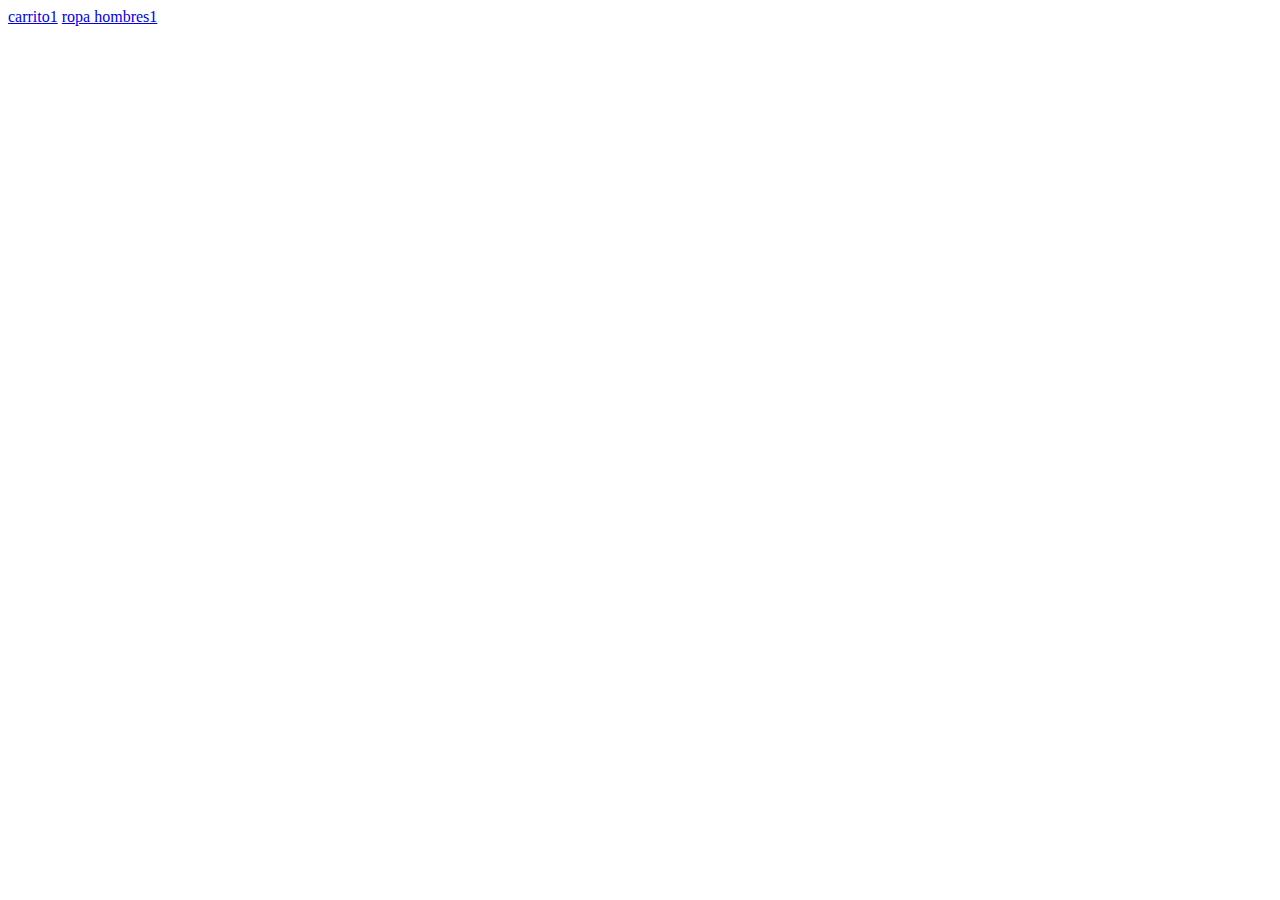
<file: index.html>
<!DOCTYPE html>
<html lang="en">
<head>
    <meta charset="UTF-8">
    <meta http-equiv="X-UA-Compatible" content="IE=edge">
    <meta name="viewport" content="width=device-width, initial-scale=1.0">
    <title>Document</title>
</head>
<body>
    <a href="./pages/carrito.html">carrito1</a>
    <a href="./pages/ropaH.html">ropa hombres1</a>
    
</body>
</html>
</file>
